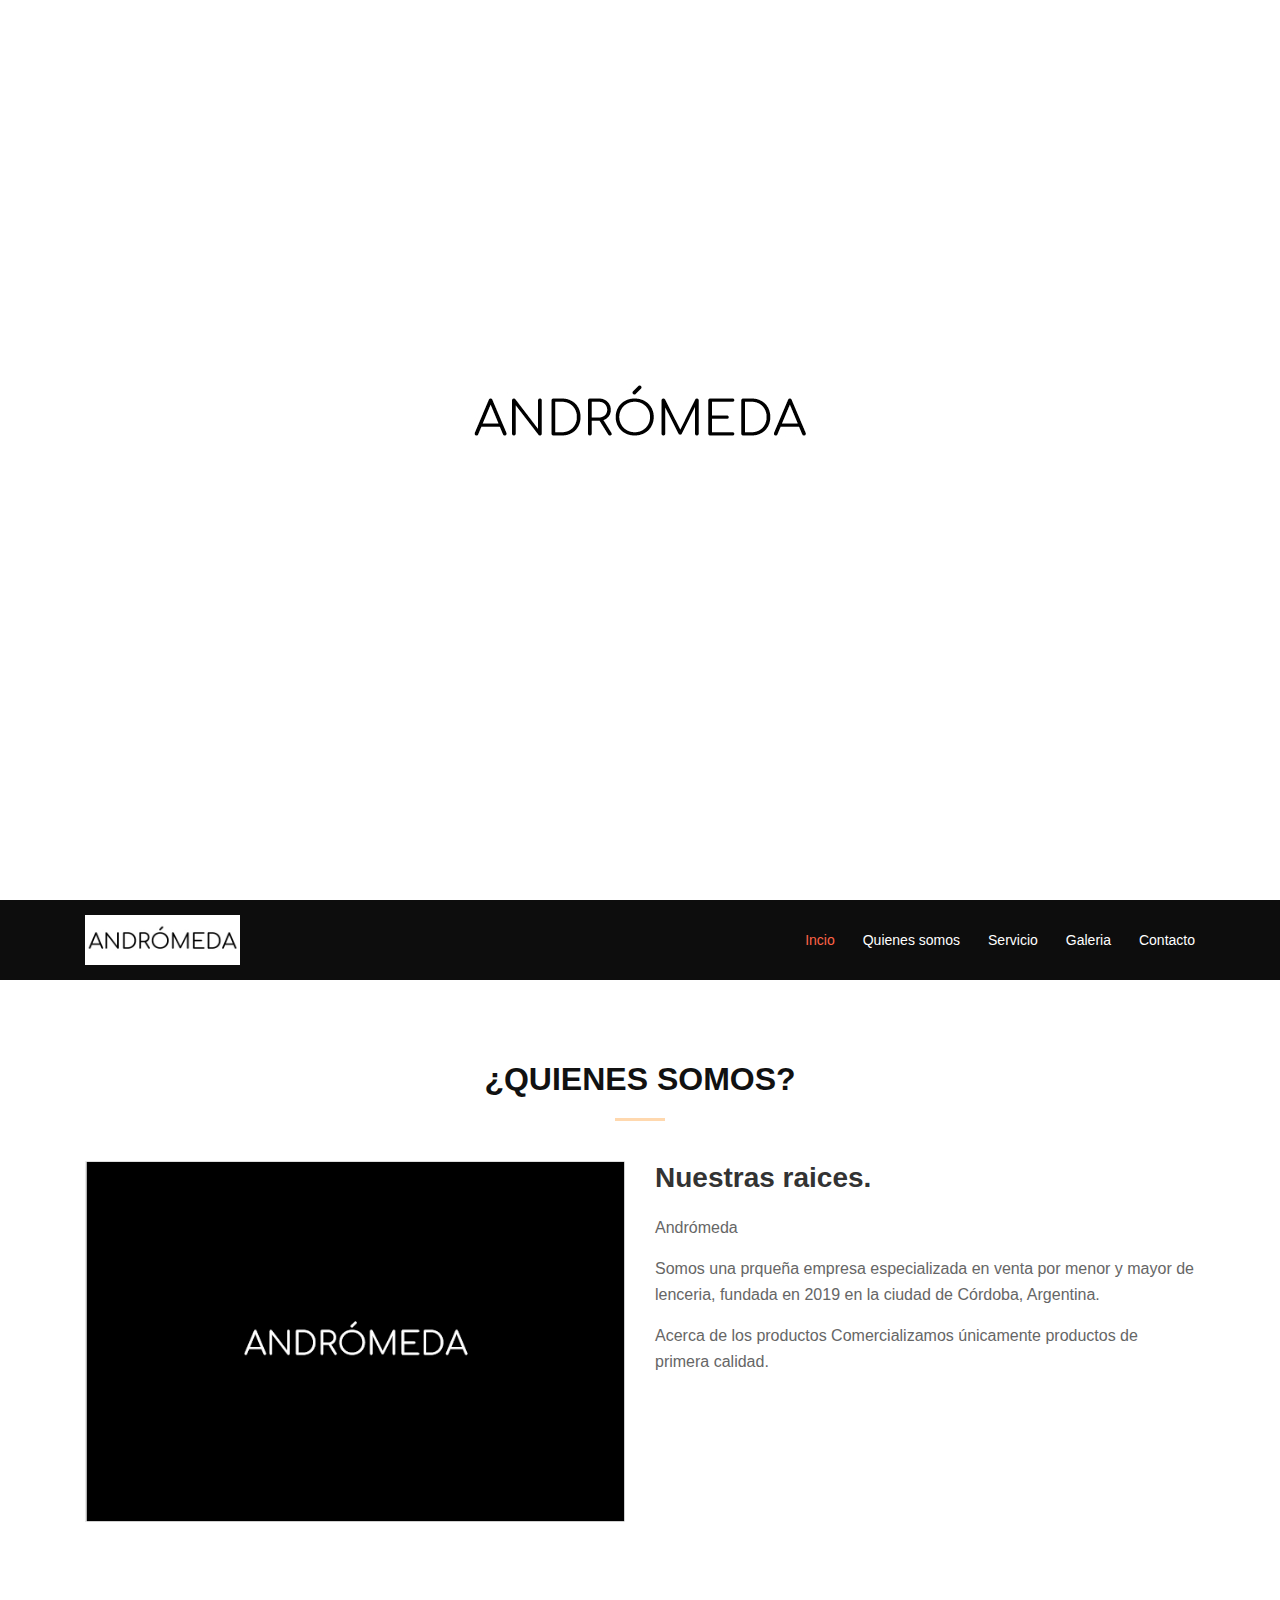
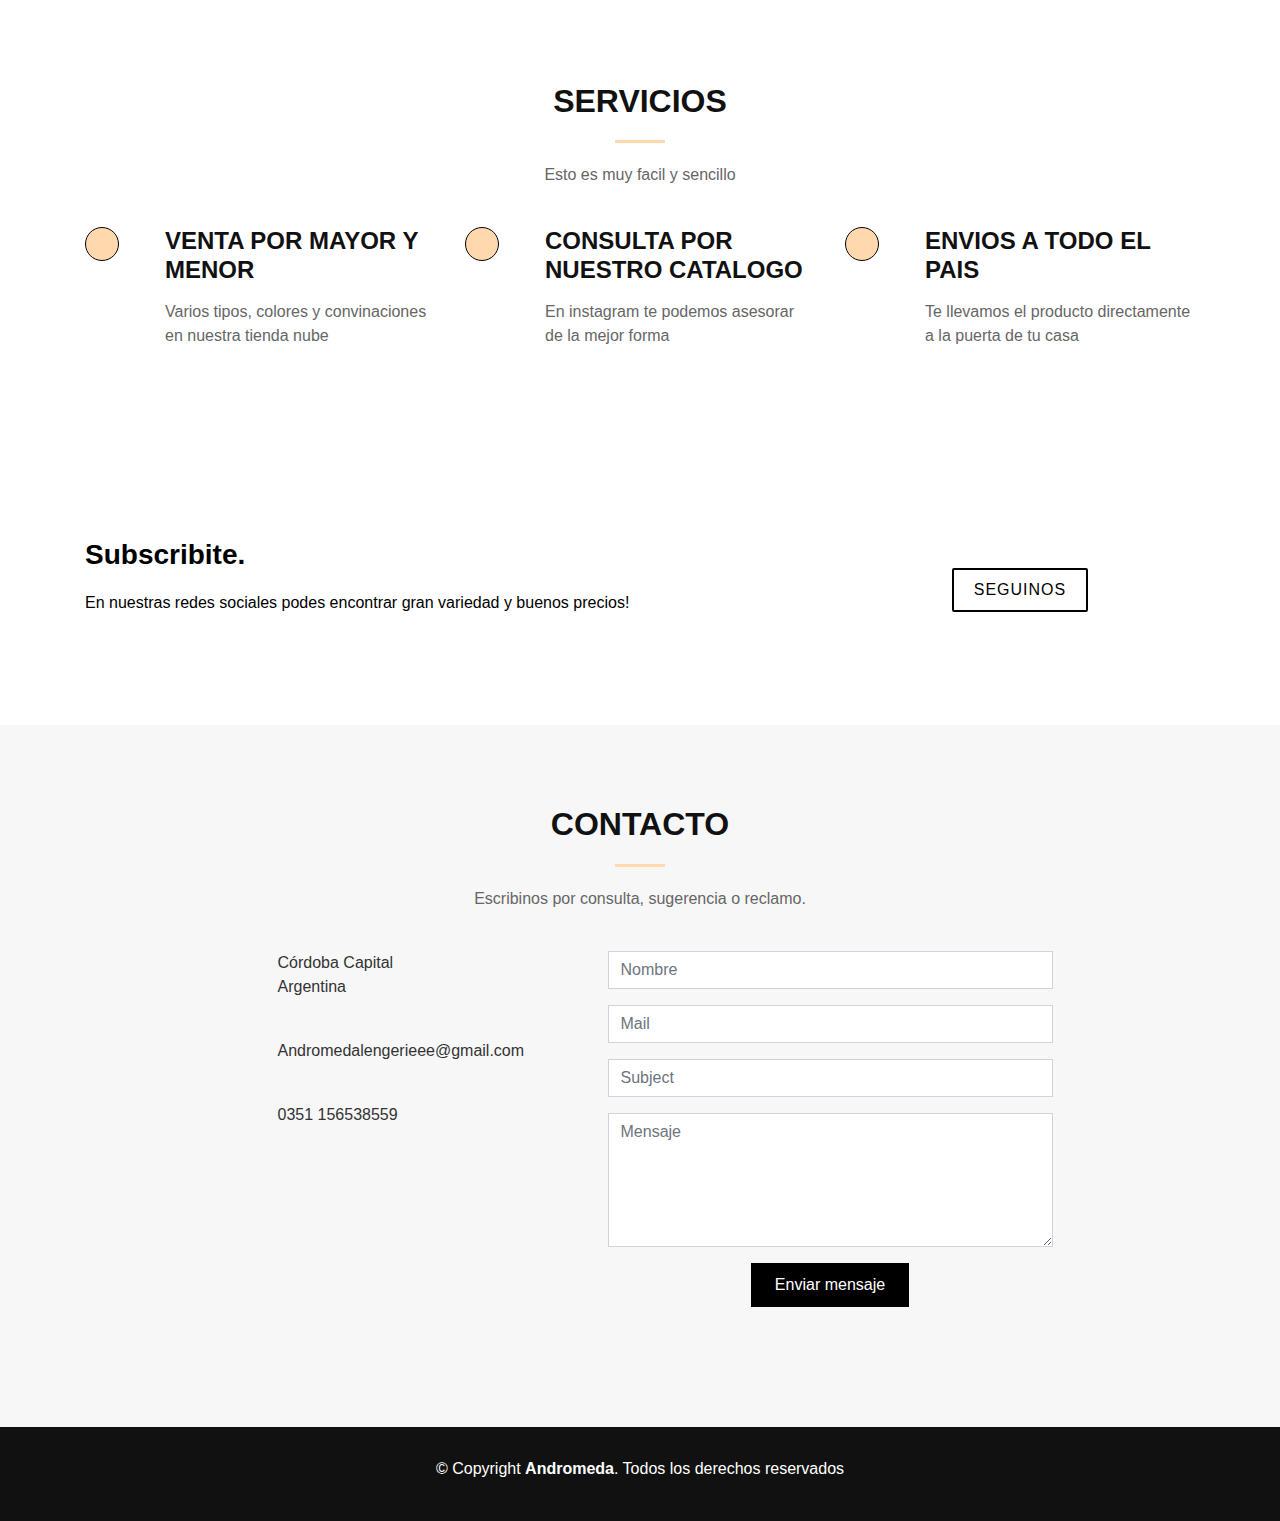
<file: index.html>
<!DOCTYPE html>
<html lang="en">

<head>
  <meta charset="utf-8">
  <meta content="width=device-width, initial-scale=1.0" name="viewport">

  <title>Andromeda</title>
  <meta content="" name="description">
  <meta content="" name="keywords">
  <link rel="stylesheet" href="estilos.css">

  <!-- Facebook Opengraph integration: https://developers.facebook.com/docs/sharing/opengraph -->
  <meta property="og:title" content="">
  <meta property="og:image" content="">
  <meta property="og:url" content="">
  <meta property="og:site_name" content="">
  <meta property="og:description" content="">

  <!-- Twitter Cards integration: https://dev.twitter.com/cards/  -->
  <meta name="twitter:card" content="summary">
  <meta name="twitter:site" content="">
  <meta name="twitter:title" content="">
  <meta name="twitter:description" content="">
  <meta name="twitter:image" content="">

  <!-- Favicons -->
  <link href="assets/img/favicon.png" rel="icon">
  <link href="assets/img/apple-touch-icon.png" rel="apple-touch-icon">

  <!-- Google Fonts  <link href="https://fonts.googleapis.com/css?family=Open+Sans:300,300i,400,400i,700,700i|Raleway:300,400,500,700,800" rel="stylesheet"> -->
  <link rel="preconnect" href="https://fonts.googleapis.com">
  <link rel="preconnect" href="https://fonts.gstatic.com" crossorigin>
  <link href="https://fonts.googleapis.com/css2?family=Lato:ital,wght@1,700&display=swap" rel="stylesheet"> 
  

  <!-- Vendor CSS Files -->
  <link href="assets/vendor/bootstrap/css/bootstrap.min.css" rel="stylesheet">
  <link href="assets/vendor/icofont/icofont.min.css" rel="stylesheet">

  <link href="assets/vendor/owl.carousel/assets/owl.carousel.min.css" rel="stylesheet">
  <link href="assets/vendor/venobox/venobox.css" rel="stylesheet">
  <link href="assets/vendor/aos/aos.css" rel="stylesheet">

  <!-- Template Main CSS File -->
  <link href="assets/css/style.css" rel="stylesheet">
 

</head>

<body>

  <!-- ======= Hero Section ======= -->
  <section id="hero">
    <div class="hero-container">
      <div class="wow fadeIn">
        <div class="hero-logo">
          <img class="" src="assets/img/logoAndromeda.jpg" alt="Imperial">
        </div>

        <h1 style="font-family:'Lato', sans-serif;">Bienvenidxs</h1>
        
        
        </div>
      </div>
    </div>
  </section><!-- End Hero -->

  <!-- ======= Header ======= -->
  <header id="header">
    <div class="container d-flex align-items-center">

      <a href="index.html" class="logo mr-auto"><img src="assets/img/logoAndromeda.jpg" alt=""></a>
      <!-- Uncomment below if you prefer to use a text logo -->
      <!-- <h1 class="logo mr-auto"><a href="index.html">Imperial</a></h1> -->

      <nav class="nav-menu d-none d-lg-block">
        <ul>
          <li class="active"><a href="index.html">Incio</a></li>
          <li><a href="#about">Quienes somos</a></li>
          <li><a href="#services">Servicio</a></li>
          <li><a href="inner-page.html">Galeria</a></li>
          <li><a href="#contact">Contacto</a></li>

        </ul>
      </nav><!-- .nav-menu -->

    </div>
  </header><!-- End Header -->

  <main id="main">

    <!-- ======= About Section ======= -->
    <section id="about">
      <div class="container wow fadeInUp">
        <div class="row">
          <div class="col-md-12">
            <h3 class="section-title">¿Quienes somos?</h3>
            <div class="section-title-divider"></div>
            <p class="section-description"></p>
          </div>
        </div>
      </div>
      <div class="container about-container wow fadeInUp">
        <div class="row">

          <div class="col-lg-6 about-img">
            <img src="assets/img/nosotros.png" alt="">
          </div>

          <div class="col-md-6 about-content">
            <h2 class="about-title">Nuestras raices.</h2>
            <p class="about-text">
              Andrómeda 
            </p>
            <p class="about-text">
              Somos una prqueña empresa especializada en 
              venta por menor y mayor de lenceria, 
              fundada en 2019 en la ciudad de Córdoba, Argentina.
            </p>
            <p class="about-text">
              Acerca de los productos
              Comercializamos únicamente productos de primera calidad.
            </p>
          </div>
        </div>
      </div>
    </section><!-- End About Section -->

    <!-- ======= Services Section ======= -->
    <section id="services">
      <div class="container wow fadeInUp">
        <div class="row">
          <div class="col-md-12">
            <h3 class="section-title">Servicios</h3>
            <div class="section-title-divider"></div>
            <p class="section-description">Esto es muy facil y sencillo</p>
          </div>
        </div>

        <div class="row">
          <div class="col-lg-4 col-md-6 service-item">
            <div class="service-icon"><i class="fa fa-desktop"></i></div>
            <h4 class="service-title"><a href="https://andromeda27.mitiendanube.com/">Venta por mayor y menor</a></h4>
            <p class="service-description">Varios tipos, colores y convinaciones en nuestra tienda nube</p>
          </div>
          <div class="col-lg-4 col-md-6 service-item">
            <div class="service-icon"><i class="fa fa-bar-chart"></i></div>
            <h4 class="service-title"><a href="https://www.instagram.com/andromedalengerieee/">Consulta por nuestro catalogo</a></h4>
            <p class="service-description">En instagram te podemos asesorar de la mejor forma</p>
          </div>
          <div class="col-lg-4 col-md-6 service-item">
            <div class="service-icon"><i class="fa fa-bar-chart"></i></div>
            <h4 class="service-title"><a href="https://www.instagram.com/andromedalengerieee/">Envios a todo el pais</a></h4>
            <p class="service-description">Te llevamos el producto directamente a la puerta de tu casa </p>
          </div>
        </div>
      </div>
    </section><!-- End Services Section -->

    


    <!-- ======= Subscrbe Section ======= -->
    <section id="subscribe">
      <div class="container wow fadeInUp">
        <div class="row">
          <div class="col-md-8">
            <h3 class="subscribe-title">Subscribite.</h3>
            <p class="subscribe-text">En nuestras redes sociales podes encontrar gran variedad y buenos precios! </p>
          </div>
          <div class="col-md-4 subscribe-btn-container">
            <a class="subscribe-btn" href="https://www.instagram.com/andromedalengerieee/">Seguinos</a>
          </div>
        </div>
      </div>
    </section><!-- End Subscrbe Section -->

   

    <!-- ======= Contact Section ======= -->
    <section id="contact">
      <div class="container wow fadeInUp">
        <div class="row">
          <div class="col-md-12">
            <h3 class="section-title">Contacto</h3>
            <div class="section-title-divider"></div>
            <p class="section-description">Escribinos por consulta, sugerencia o reclamo.</p>
          </div>
        </div>

        <div class="row justify-content-center">
          <div class="col-lg-4 col-md-4">
            <div class="info">
              <div>
                <i class="fa fa-map-marker"></i>
                <p>Córdoba Capital<br>Argentina</p>
              </div>

              <div>
                <i class="fa fa-envelope"></i>
                <p>Andromedalengerieee@gmail.com</p>
              </div>

              <div>
                <i class="fa fa-phone"></i>
                <p>0351 156538559</p>
              </div>

            </div>
          </div>

          <div class="col-lg-5 col-md-8">
            <div class="form">
              <form action="forms/contact.php" method="post" role="form" class="php-email-form">
                <div class="form-group">
                  <input type="text" name="name" class="form-control" id="name" placeholder="Nombre" data-rule="minlen:4" data-msg="Please enter at least 4 chars" />
                  <div class="validate"></div>
                </div>
                <div class="form-group">
                  <input type="email" class="form-control" name="email" id="email" placeholder="Mail" data-rule="email" data-msg="Please enter a valid email" />
                  <div class="validate"></div>
                </div>
                <div class="form-group">
                  <input type="text" class="form-control" name="subject" id="subject" placeholder="Subject" data-rule="minlen:4" data-msg="Please enter at least 8 chars of subject" />
                  <div class="validate"></div>
                </div>
                <div class="form-group">
                  <textarea class="form-control" name="message" rows="5" data-rule="required" data-msg="Please write something for us" placeholder="Mensaje"></textarea>
                  <div class="validate"></div>
                </div>
                <div class="mb-3">
                  <div class="loading">Loading</div>
                  <div class="error-message"></div>
                  <div class="sent-message">Your message has been sent. Thank you!</div>
                </div>
                <div class="text-center"><button type="submit">Enviar mensaje</button></div>
              </form>
            </div>
          </div>

        </div>
      </div>
    </section><!-- End Contact Section -->

  </main><!-- End #main -->

  <!-- ======= Footer ======= -->
  <footer id="footer">
    <div class="container">
      <div class="row">
        <div class="col-md-12">
          <div class="copyright">
            &copy; Copyright <strong>Andromeda</strong>. Todos los derechos reservados

          
             
            </ul>
          </div>
          <div class="credits">
            
          </div>

          
        </div>
      </div>
    </div>
  </footer><!-- End Footer -->

  <div id="preloader"></div>
  <a href="#" class="back-to-top"><i class="fa fa-chevron-up"></i></a>

  <!-- Vendor JS Files -->
  <script src="assets/vendor/jquery/jquery.min.js"></script>
  <script src="assets/vendor/bootstrap/js/bootstrap.bundle.min.js"></script>
  <script src="assets/vendor/jquery.easing/jquery.easing.min.js"></script>
  <script src="assets/vendor/php-email-form/validate.js"></script>
  <script src="assets/vendor/jquery-sticky/jquery.sticky.js"></script>
  <script src="assets/vendor/isotope-layout/isotope.pkgd.min.js"></script>
  <script src="assets/vendor/owl.carousel/owl.carousel.min.js"></script>
  <script src="assets/vendor/venobox/venobox.min.js"></script>
  <script src="assets/vendor/typed.js/typed.min.js"></script>
  <script src="assets/vendor/aos/aos.js"></script>

  <!-- Template Main JS File -->
  <script src="assets/js/main.js"></script>

</body>

</html>
</file>
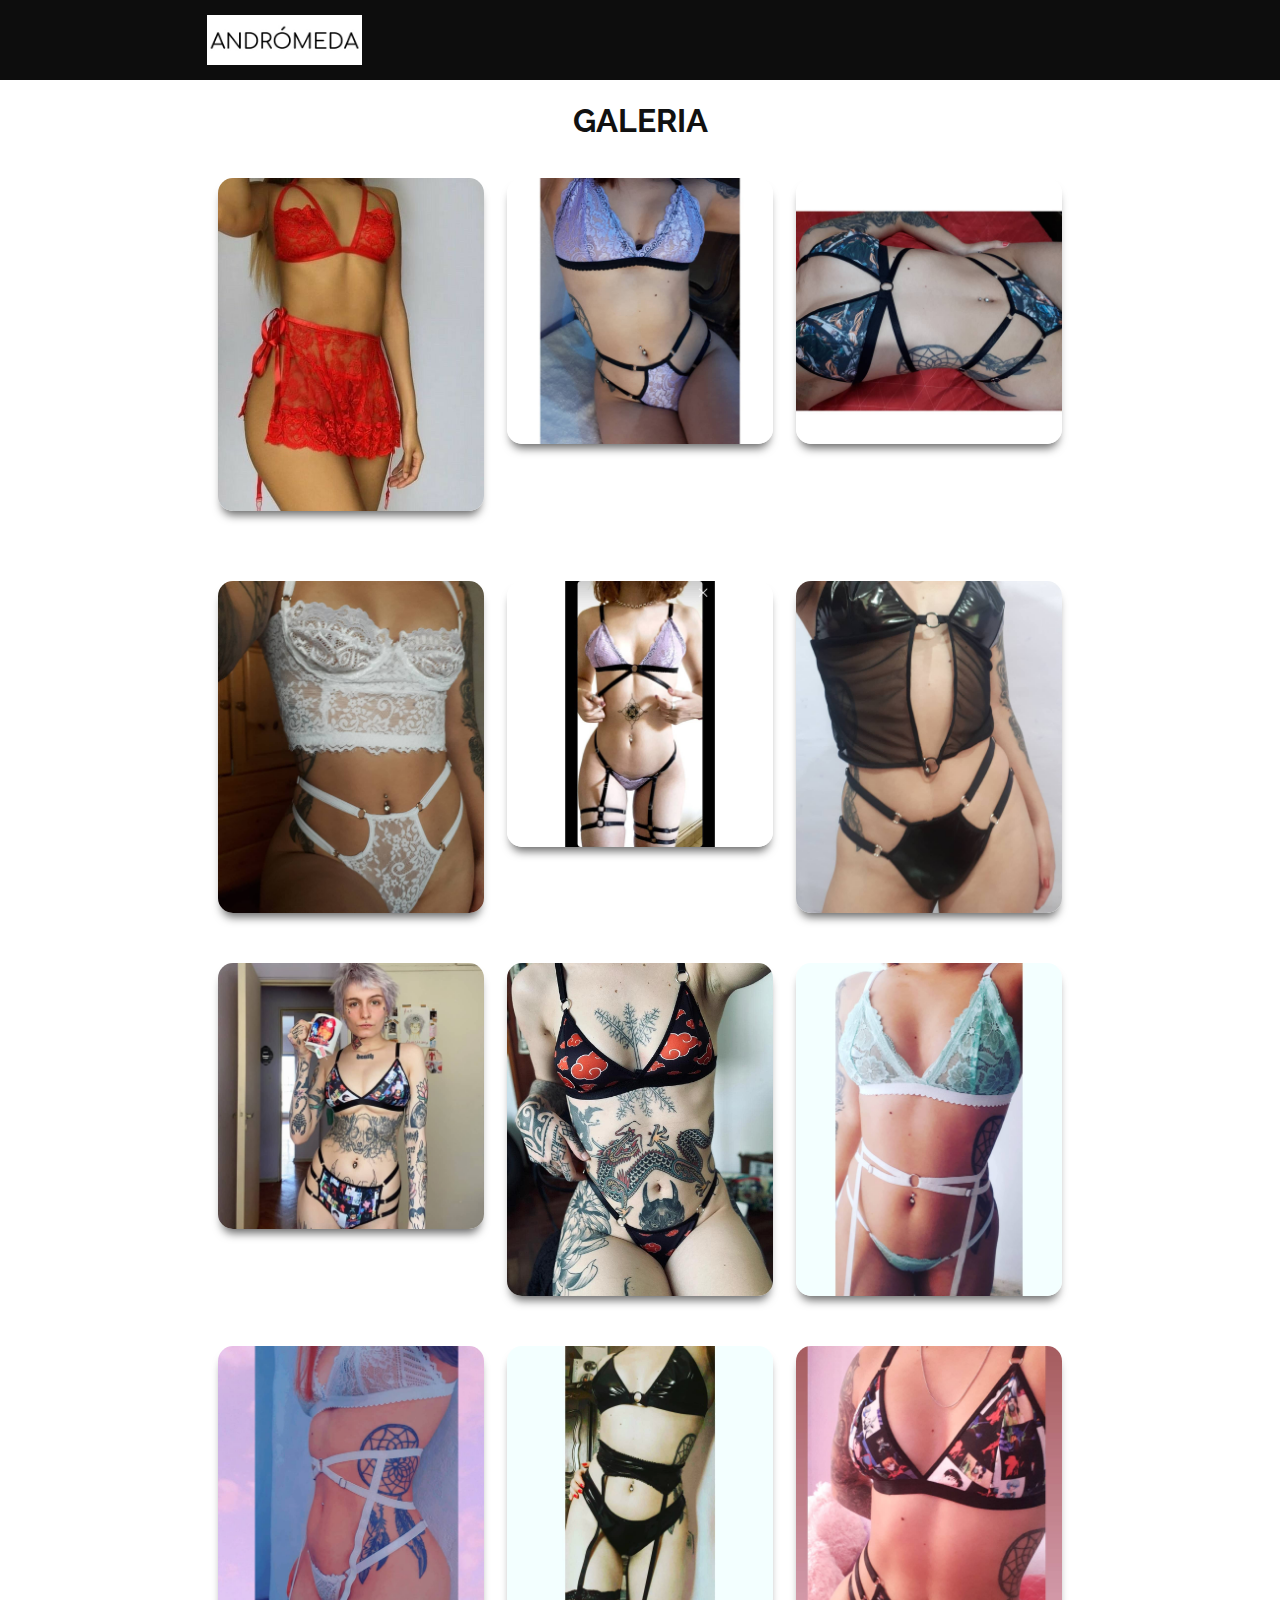
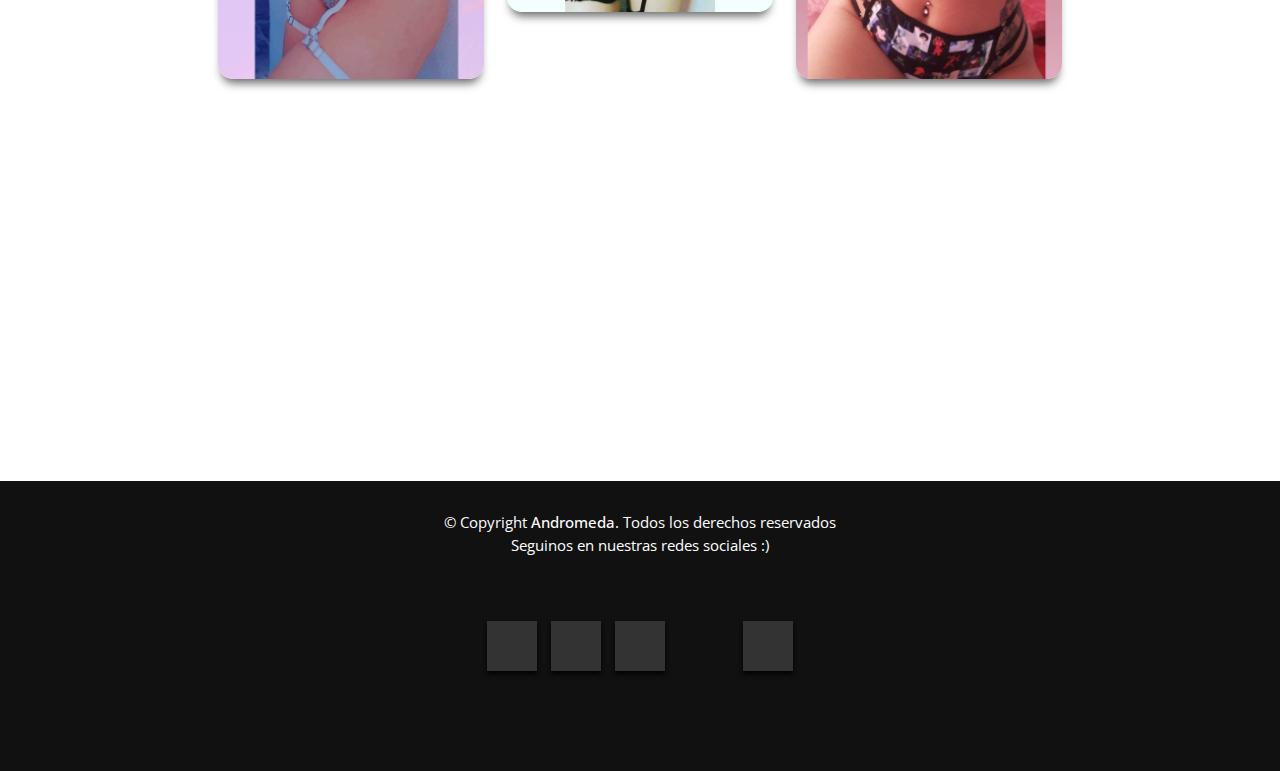
<file: inner-page.html>
<!DOCTYPE html>
<html lang="en">

<head>
  <meta charset="utf-8">
  <meta content="width=device-width, initial-scale=1.0" name="viewport">

  <title>Catalogo</title>
  <meta content="" name="description">
  <meta content="" name="keywords">

  <!-- Facebook Opengraph integration: https://developers.facebook.com/docs/sharing/opengraph -->
  <meta property="og:title" content="">
  <meta property="og:image" content="">
  <meta property="og:url" content="">
  <meta property="og:site_name" content="">
  <meta property="og:description" content="">

  <!-- Twitter Cards integration: https://dev.twitter.com/cards/  -->
  <meta name="twitter:card" content="summary">
  <meta name="twitter:site" content="">
  <meta name="twitter:title" content="">
  <meta name="twitter:description" content="">
  <meta name="twitter:image" content="">

  <!-- Favicons -->
  <link href="assets/img/favicon.png" rel="icon">
  <link href="assets/img/apple-touch-icon.png" rel="apple-touch-icon">

  <!-- Google Fonts -->
  <link href="https://fonts.googleapis.com/css?family=Open+Sans:300,300i,400,400i,700,700i|Raleway:300,400,500,700,800" rel="stylesheet">

  <!-- Vendor CSS Files -->
  <link href="assets/vendor/bootstrap/css/bootstrap.min.css" rel="stylesheet">
  <link href="assets/vendor/icofont/icofont.min.css" rel="stylesheet">
  <link href="assets/vendor/font-awesome/css/font-awesome.min.css" rel="stylesheet">
  <link href="assets/vendor/owl.carousel/assets/owl.carousel.min.css" rel="stylesheet">
  <link href="assets/vendor/venobox/venobox.css" rel="stylesheet">
  <link href="assets/vendor/aos/aos.css" rel="stylesheet">

  <!-- Template Main CSS File -->
  <link rel="stylesheet" href="https://cdnjs.cloudflare.com/ajax/libs/materialize/1.0.0/css/materialize.min.css">
  <link href="assets/css/style.css" rel="stylesheet">
  <link rel="stylesheet" href="/assets/css/estilos.css">
  <link rel="stylesheet"  href="http://use.fontawesome.com/releases/v5.8.1/css/all.css" integrity="sha384-50oBUHEmvpQ+1lW4y57PTFmhCaXp0ML5d60M1M7uH2+nqUivzIebhndOJK28anvf" crossorigin="anonymous">

</head>

<body>

  <!-- ======= Header ======= -->
  <header id="header">
    <div class="container d-flex align-items-center">

      <a href="index.html" class="logo mr-auto"><img src="assets/img/logoAndromeda.jpg" alt=""></a>
    
       
      </div>
  </header>
 
</head>
  <body>
      <br>
       <main class="container">
            <div class="row">
                 <div class="col s12 center-align">
                  <h3 class="section-title">Galeria</h3>
                 </div>
            </div>
  
            <div class="row galeria">
                 <div class="col s12 m4 l3">
                      <div class="material-placeholder">
                           <img src="assets/img/catalogo/img01.jpg" class="responsive-img  materialboxed"  alt=""  data-caption="Conjunto FIRE LADY ❤">
                      </div>
                 </div>
                 
                 <div class="col s12 m4 l3">
                      <div class="material-placeholder">
                           <img src="assets/img/catalogo/img02.jpg" class="responsive-img  materialboxed" alt="" data-caption="Conjunto HINATA ❤">
                      </div>
                 </div>
                 
                 <div class="col s12 m4 l3">
                      <div class="material-placeholder"><img src="assets/img/catalogo/img03.jpg" alt="" class="responsive-img materialboxed" data-caption="LEVI FASE 2😍" ></div>
                 </div>
                 
                 
                 
            </div>

            <div class="row galeria">
              <div class="col s12 m4 l3">
                   <div class="material-placeholder">
                        <img src="assets/img/catalogo/img04.jpg" class="responsive-img  materialboxed"  alt=""  data-caption="BLESSED.">
                   </div>
              </div>
              
              <div class="col s12 m4 l3">
                   <div class="material-placeholder">
                        <img src="assets/img/catalogo/img05.jpg" class="responsive-img  materialboxed" alt=""  data-caption="" >
                   </div>
              </div>
              
              <div class="col s12 m4 l3">
                   <div class="material-placeholder"><img src="assets/img/catalogo/img13.jpg" alt="" class="responsive-img materialboxed" data-caption="YUNO🖤" ></div>
              </div>

              
            <div class="row galeria">
              <div class="col s12 m4 l3">
                   <div class="material-placeholder">
                        <img src="assets/img/catalogo/img07.jpg" class="responsive-img  materialboxed"  alt=""  data-caption="EVANGELION 🖤🖤">
                   </div>
              </div>
              
              <div class="col s12 m4 l3">
                   <div class="material-placeholder">
                        <img src="assets/img/catalogo/img15.jpg" class="responsive-img  materialboxed" alt=""   data-caption="akatsuki 💕💕">
                   </div>
              </div>
              
              <div class="col s12 m4 l3">
                   <div class="material-placeholder"><img src="assets/img/catalogo/img09.jpg" alt="" class="responsive-img materialboxed" data-caption=" KIRARI💚" ></div>
              </div>

              
            <div class="row galeria">
              <div class="col s12 m4 l3">
                   <div class="material-placeholder">
                        <img src="assets/img/catalogo/img10.jpg" class="responsive-img  materialboxed"  alt=""  data-caption="Conjunto KILLA CON ARNÉS MAGNOLIA ♥">
                   </div>
              </div>
              
              <div class="col s12 m4 l3">
                   <div class="material-placeholder">
                        <img src="assets/img/catalogo/img14.jpg" class="responsive-img  materialboxed" alt=""  data-caption="Conjunto NEZUKO😍🖤">
                   </div>
              </div>
              
              <div class="col s12 m4 l3">
                   <div class="material-placeholder"><img src="assets/img/catalogo/img12.jpg" alt="" class="responsive-img materialboxed" data-caption="EVANGELION 😍😍" ></div>
              </div>
              
       </main>
      

    
  
<br><br><br><br><br><br><br><br><br><br><br><br><br>

  <!-- ======= Footer ======= -->
  <footer id="footer">
    <div class="container">
      <div class="row">
        <div class="col-md-12">
          <div class="copyright">
            &copy; Copyright <strong>Andromeda</strong>. Todos los derechos reservados
            <br>
            <p>Seguinos en nuestras redes sociales :)</p>
            <div class="redes-container">
               <ul>
                 <li><a href="https://www.instagram.com/jenniiiirodriguez/" class="instagram"><i class="fab fa-instagram"></i></a></li>
                 <li><a href="https://www.instagram.com/andromedalengerieee/" class="instagram"><i class="fab fa-instagram"></i></a></li>
                 <li><a href="https://www.facebook.com/profile.php?id=100004459545385" class="facebook"><i class="fab fa-facebook"></i></a></li>
                 <li><a href="https://andromeda27.mitiendanube.com/" class="salesforce"><i class="fab fa-salesforce"></i></a></li>
                 <li><a href="https://wa.me/+543516538559?text=Hola%20Me%20Gustaria%20Que%20me%20Brindes%20Info%20Sobre%20Conjuntos%20Andromeda" class="whatsapp"><i class="fab fa-whatsapp"></i></a></li>
              </ul>
             </div>   

          </div>
       </div>
        </div>
      </div>
    </div>
  </footer><!-- End Footer -->

  
  <script src="https://cdnjs.cloudflare.com/ajax/libs/materialize/1.0.0/js/materialize.min.js"></script>
  <script src="assets/js/main.js"></script>
  <script src="assets/js/mainDos.js"></script>
  <script src="https://cdnjs.cloudflare.com/ajax/libs/font-awesome/5.15.3/css/all.min.css"></script>



  <!-- Vendor JS Files -->
  <script src="assets/vendor/jquery/jquery.min.js"></script>
  <script src="assets/vendor/bootstrap/js/bootstrap.bundle.min.js"></script>
  <script src="assets/vendor/jquery.easing/jquery.easing.min.js"></script>
  <script src="assets/vendor/php-email-form/validate.js"></script>
  <script src="assets/vendor/jquery-sticky/jquery.sticky.js"></script>
  <script src="assets/vendor/isotope-layout/isotope.pkgd.min.js"></script>
  <script src="assets/vendor/owl.carousel/owl.carousel.min.js"></script>
  <script src="assets/vendor/venobox/venobox.min.js"></script>
  <script src="assets/vendor/typed.js/typed.min.js"></script>
  <script src="assets/vendor/aos/aos.js"></script>

  <!-- Template Main JS File -->
 

</body>

</html>
</file>
<file: estilos.css>
#titulo {
font-family: 'Lato', sans-serif;

}
</file>
<file: assets/vendor/venobox/venobox.css>
/* ------ venobox.css --------*/
.vbox-overlay *, .vbox-overlay *:before, .vbox-overlay *:after{
    -webkit-backface-visibility: hidden;
    -webkit-box-sizing:border-box;
    -moz-box-sizing:border-box;
    box-sizing:border-box;
}
.vbox-overlay * { 
    -webkit-backface-visibility: visible;
    backface-visibility: visible;
}
.vbox-overlay{
    display: -webkit-flex;
    display: flex;
    -webkit-flex-direction: column;
    flex-direction: column;
    -webkit-justify-content: center;
    justify-content: center;
    -webkit-align-items: center;
    align-items: center;
    position: fixed;
    left: 0;
    top: 0;
    bottom: 0;
    right: 0;
    z-index: 999999;
}

/* ----- navigation ----- */
.vbox-title{
    width: 100%;
    height: 40px;
    float: left;
    text-align: center;
    line-height: 28px;
    font-size: 12px;
    padding: 6px 50px;
    overflow: hidden;
    position: fixed;
    display: none;
    left: 0;
    z-index: 89;
}
.vbox-close{
    cursor: pointer;
    position: fixed;
    top: -1px;
    right: 0;
    width: 50px;
    height: 40px;
    padding: 6px;
    display: block;
    background-position:10px center;
    overflow: hidden;
    font-size: 24px;
    line-height: 1;
    text-align: center;
    z-index: 99;
}
.vbox-left{
    cursor: pointer;
    position: fixed;
    left: 0;
    height: 40px;
    overflow: hidden;
    line-height: 28px;
    font-size: 12px;
    z-index: 99;
    display: flex;
    align-items:center;
}
.vbox-num{
    display: inline-block;
    margin: 6px 0 6px 15px;
}
/* ----- Social share ----- */
.vbox-share{
    line-height: 28px;
    font-size: 12px;
    overflow: hidden;
    position: fixed;
    left: 0;
    z-index: 98;
    display: flex;
    align-items:center;
    justify-content: center;
    width: 100%;
    text-align: center;
}
.vbox-share svg{
    max-height: 28px;
    width: 28px;
    z-index: 10;
    margin-left: 12px;
    margin-top: 6px;
    margin-bottom: 6px;
    vertical-align: middle;
}


/* ----- navigation ARROWS ----- */
.vbox-next, .vbox-prev{
    position: fixed;
    top: 50%;
    margin-top: -15px;
    overflow: hidden;
    cursor: pointer;
    display: block;
    width: 45px;
    height: 45px;
    z-index: 99;
}
.vbox-next span, .vbox-prev span{
    position: relative;
    width: 20px;
    height: 20px;
    border: 2px solid transparent;
    border-top-color: #B6B6B6;
    border-right-color: #B6B6B6;
    text-indent: -100px;
    position: absolute;
    top: 8px;
    display: block;
}
.vbox-prev{
    left: 15px;
}
.vbox-next{
    right: 15px;
}
.vbox-prev span{
    left: 10px;
    -ms-transform: rotate(-135deg);
    -webkit-transform: rotate(-135deg);
    transform: rotate(-135deg);
}
.vbox-next span{
    -ms-transform: rotate(45deg);
    -webkit-transform: rotate(45deg);
    transform: rotate(45deg);
    right: 10px;
}
/* ------- inline window ------ */
.vbox-inline{
    width: 420px;
    height: 315px;
    height: 70vh;
    padding: 10px;
    background: #fff;
    margin: 0 auto;
    overflow: auto;
    text-align: left;
}
/* ------- Video & iFrames window ------ */
.venoframe{
    max-width: 100%;
    width: 100%;
    border: none;
    width: 100%;
    height: 260px;
    height: 70vh;
}
.venoframe.vbvid{
    height: 260px;
}
@media (min-width: 768px) {
    .venoframe, .vbox-inline{
        width: 90%;
        height: 360px;
        height: 70vh;
    }
    .venoframe.vbvid{
        width: 640px;
        height: 360px;
    }
}
@media (min-width: 992px) {
    .venoframe, .vbox-inline{
        max-width: 1200px;
        width: 80%;
        height: 540px;
        height: 70vh;
    }
    .venoframe.vbvid{
        width: 960px;
        height: 540px;
    }
}
/* 
Please do NOT edit this part! 
or at least read this note: http://i.imgur.com/7C0ws9e.gif
*/
.vbox-open{
    overflow: hidden;
}
.vbox-container{
    position: absolute;
    left: 0;
    right: 0;
    top: 0;
    bottom: 0;
    overflow-x: hidden;
    overflow-y: scroll;
    overflow-scrolling: touch;
    -webkit-overflow-scrolling: touch;
    z-index: 20;
    max-height: 100%;

}

.vbox-content{
    text-align: center;
    float: left;
    width: 100%;
    position: relative;
    overflow: hidden;
    padding: 20px 4%;
}
.vbox-container img{
    max-width: 100%;
    height: auto;
}
.vbox-figlio{
    box-shadow: 0 0 12px rgba(0,0,0,0.19), 0 6px 6px rgba(0,0,0,0.23);
    max-width: 100%;
    text-align: initial;
}
img.vbox-figlio{
    -webkit-user-select: none;
-khtml-user-select: none;
-moz-user-select: none;
-o-user-select: none;
user-select: none;
}
.vbox-content.swipe-left{
    margin-left: -200px !important;
}
.vbox-content.swipe-right{
    margin-left: 200px !important;
}
.vbox-animated{
    webkit-transition: margin 300ms ease-out;
    transition: margin 300ms ease-out;
}

/* ---------- preloader ----------
 * SPINKIT 
 * http://tobiasahlin.com/spinkit/
-------------------------------- */
.sk-double-bounce,.sk-rotating-plane{width:40px;height:40px;margin:40px auto}.sk-rotating-plane{background-color:#333;-webkit-animation:sk-rotatePlane 1.2s infinite ease-in-out;animation:sk-rotatePlane 1.2s infinite ease-in-out}@-webkit-keyframes sk-rotatePlane{0%{-webkit-transform:perspective(120px) rotateX(0) rotateY(0);transform:perspective(120px) rotateX(0) rotateY(0)}50%{-webkit-transform:perspective(120px) rotateX(-180.1deg) rotateY(0);transform:perspective(120px) rotateX(-180.1deg) rotateY(0)}100%{-webkit-transform:perspective(120px) rotateX(-180deg) rotateY(-179.9deg);transform:perspective(120px) rotateX(-180deg) rotateY(-179.9deg)}}@keyframes sk-rotatePlane{0%{-webkit-transform:perspective(120px) rotateX(0) rotateY(0);transform:perspective(120px) rotateX(0) rotateY(0)}50%{-webkit-transform:perspective(120px) rotateX(-180.1deg) rotateY(0);transform:perspective(120px) rotateX(-180.1deg) rotateY(0)}100%{-webkit-transform:perspective(120px) rotateX(-180deg) rotateY(-179.9deg);transform:perspective(120px) rotateX(-180deg) rotateY(-179.9deg)}}.sk-double-bounce{position:relative}.sk-double-bounce .sk-child{width:100%;height:100%;border-radius:50%;background-color:#333;opacity:.6;position:absolute;top:0;left:0;-webkit-animation:sk-doubleBounce 2s infinite ease-in-out;animation:sk-doubleBounce 2s infinite ease-in-out}.sk-chasing-dots .sk-child,.sk-spinner-pulse,.sk-three-bounce .sk-child{background-color:#333;border-radius:100%}.sk-double-bounce .sk-double-bounce2{-webkit-animation-delay:-1s;animation-delay:-1s}@-webkit-keyframes sk-doubleBounce{0%,100%{-webkit-transform:scale(0);transform:scale(0)}50%{-webkit-transform:scale(1);transform:scale(1)}}@keyframes sk-doubleBounce{0%,100%{-webkit-transform:scale(0);transform:scale(0)}50%{-webkit-transform:scale(1);transform:scale(1)}}.sk-wave{margin:40px auto;width:50px;height:40px;text-align:center;font-size:10px}.sk-wave .sk-rect{background-color:#333;height:100%;width:6px;display:inline-block;-webkit-animation:sk-waveStretchDelay 1.2s infinite ease-in-out;animation:sk-waveStretchDelay 1.2s infinite ease-in-out}.sk-wave .sk-rect1{-webkit-animation-delay:-1.2s;animation-delay:-1.2s}.sk-wave .sk-rect2{-webkit-animation-delay:-1.1s;animation-delay:-1.1s}.sk-wave .sk-rect3{-webkit-animation-delay:-1s;animation-delay:-1s}.sk-wave .sk-rect4{-webkit-animation-delay:-.9s;animation-delay:-.9s}.sk-wave .sk-rect5{-webkit-animation-delay:-.8s;animation-delay:-.8s}@-webkit-keyframes sk-waveStretchDelay{0%,100%,40%{-webkit-transform:scaleY(.4);transform:scaleY(.4)}20%{-webkit-transform:scaleY(1);transform:scaleY(1)}}@keyframes sk-waveStretchDelay{0%,100%,40%{-webkit-transform:scaleY(.4);transform:scaleY(.4)}20%{-webkit-transform:scaleY(1);transform:scaleY(1)}}.sk-wandering-cubes{margin:40px auto;width:40px;height:40px;position:relative}.sk-wandering-cubes .sk-cube{background-color:#333;width:10px;height:10px;position:absolute;top:0;left:0;-webkit-animation:sk-wanderingCube 1.8s ease-in-out -1.8s infinite both;animation:sk-wanderingCube 1.8s ease-in-out -1.8s infinite both}.sk-chasing-dots,.sk-spinner-pulse{width:40px;height:40px;margin:40px auto}.sk-wandering-cubes .sk-cube2{-webkit-animation-delay:-.9s;animation-delay:-.9s}@-webkit-keyframes sk-wanderingCube{0%{-webkit-transform:rotate(0);transform:rotate(0)}25%{-webkit-transform:translateX(30px) rotate(-90deg) scale(.5);transform:translateX(30px) rotate(-90deg) scale(.5)}50%{-webkit-transform:translateX(30px) translateY(30px) rotate(-179deg);transform:translateX(30px) translateY(30px) rotate(-179deg)}50.1%{-webkit-transform:translateX(30px) translateY(30px) rotate(-180deg);transform:translateX(30px) translateY(30px) rotate(-180deg)}75%{-webkit-transform:translateX(0) translateY(30px) rotate(-270deg) scale(.5);transform:translateX(0) translateY(30px) rotate(-270deg) scale(.5)}100%{-webkit-transform:rotate(-360deg);transform:rotate(-360deg)}}@keyframes sk-wanderingCube{0%{-webkit-transform:rotate(0);transform:rotate(0)}25%{-webkit-transform:translateX(30px) rotate(-90deg) scale(.5);transform:translateX(30px) rotate(-90deg) scale(.5)}50%{-webkit-transform:translateX(30px) translateY(30px) rotate(-179deg);transform:translateX(30px) translateY(30px) rotate(-179deg)}50.1%{-webkit-transform:translateX(30px) translateY(30px) rotate(-180deg);transform:translateX(30px) translateY(30px) rotate(-180deg)}75%{-webkit-transform:translateX(0) translateY(30px) rotate(-270deg) scale(.5);transform:translateX(0) translateY(30px) rotate(-270deg) scale(.5)}100%{-webkit-transform:rotate(-360deg);transform:rotate(-360deg)}}.sk-spinner-pulse{-webkit-animation:sk-pulseScaleOut 1s infinite ease-in-out;animation:sk-pulseScaleOut 1s infinite ease-in-out}@-webkit-keyframes sk-pulseScaleOut{0%{-webkit-transform:scale(0);transform:scale(0)}100%{-webkit-transform:scale(1);transform:scale(1);opacity:0}}@keyframes sk-pulseScaleOut{0%{-webkit-transform:scale(0);transform:scale(0)}100%{-webkit-transform:scale(1);transform:scale(1);opacity:0}}.sk-chasing-dots{position:relative;text-align:center;-webkit-animation:sk-chasingDotsRotate 2s infinite linear;animation:sk-chasingDotsRotate 2s infinite linear}.sk-chasing-dots .sk-child{width:60%;height:60%;display:inline-block;position:absolute;top:0;-webkit-animation:sk-chasingDotsBounce 2s infinite ease-in-out;animation:sk-chasingDotsBounce 2s infinite ease-in-out}.sk-chasing-dots .sk-dot2{top:auto;bottom:0;-webkit-animation-delay:-1s;animation-delay:-1s}@-webkit-keyframes sk-chasingDotsRotate{100%{-webkit-transform:rotate(360deg);transform:rotate(360deg)}}@keyframes sk-chasingDotsRotate{100%{-webkit-transform:rotate(360deg);transform:rotate(360deg)}}@-webkit-keyframes sk-chasingDotsBounce{0%,100%{-webkit-transform:scale(0);transform:scale(0)}50%{-webkit-transform:scale(1);transform:scale(1)}}@keyframes sk-chasingDotsBounce{0%,100%{-webkit-transform:scale(0);transform:scale(0)}50%{-webkit-transform:scale(1);transform:scale(1)}}.sk-three-bounce{margin:40px auto;width:80px;text-align:center}.sk-three-bounce .sk-child{width:20px;height:20px;display:inline-block;-webkit-animation:sk-three-bounce 1.4s ease-in-out 0s infinite both;animation:sk-three-bounce 1.4s ease-in-out 0s infinite both}.sk-circle .sk-child:before,.sk-fading-circle .sk-circle:before{display:block;border-radius:100%;content:'';background-color:#333}.sk-three-bounce .sk-bounce1{-webkit-animation-delay:-.32s;animation-delay:-.32s}.sk-three-bounce .sk-bounce2{-webkit-animation-delay:-.16s;animation-delay:-.16s}@-webkit-keyframes sk-three-bounce{0%,100%,80%{-webkit-transform:scale(0);transform:scale(0)}40%{-webkit-transform:scale(1);transform:scale(1)}}@keyframes sk-three-bounce{0%,100%,80%{-webkit-transform:scale(0);transform:scale(0)}40%{-webkit-transform:scale(1);transform:scale(1)}}.sk-circle{margin:40px auto;width:40px;height:40px;position:relative}.sk-circle .sk-child{width:100%;height:100%;position:absolute;left:0;top:0}.sk-circle .sk-child:before{margin:0 auto;width:15%;height:15%;-webkit-animation:sk-circleBounceDelay 1.2s infinite ease-in-out both;animation:sk-circleBounceDelay 1.2s infinite ease-in-out both}.sk-circle .sk-circle2{-webkit-transform:rotate(30deg);-ms-transform:rotate(30deg);transform:rotate(30deg)}.sk-circle .sk-circle3{-webkit-transform:rotate(60deg);-ms-transform:rotate(60deg);transform:rotate(60deg)}.sk-circle .sk-circle4{-webkit-transform:rotate(90deg);-ms-transform:rotate(90deg);transform:rotate(90deg)}.sk-circle .sk-circle5{-webkit-transform:rotate(120deg);-ms-transform:rotate(120deg);transform:rotate(120deg)}.sk-circle .sk-circle6{-webkit-transform:rotate(150deg);-ms-transform:rotate(150deg);transform:rotate(150deg)}.sk-circle .sk-circle7{-webkit-transform:rotate(180deg);-ms-transform:rotate(180deg);transform:rotate(180deg)}.sk-circle .sk-circle8{-webkit-transform:rotate(210deg);-ms-transform:rotate(210deg);transform:rotate(210deg)}.sk-circle .sk-circle9{-webkit-transform:rotate(240deg);-ms-transform:rotate(240deg);transform:rotate(240deg)}.sk-circle .sk-circle10{-webkit-transform:rotate(270deg);-ms-transform:rotate(270deg);transform:rotate(270deg)}.sk-circle .sk-circle11{-webkit-transform:rotate(300deg);-ms-transform:rotate(300deg);transform:rotate(300deg)}.sk-circle .sk-circle12{-webkit-transform:rotate(330deg);-ms-transform:rotate(330deg);transform:rotate(330deg)}.sk-circle .sk-circle2:before{-webkit-animation-delay:-1.1s;animation-delay:-1.1s}.sk-circle .sk-circle3:before{-webkit-animation-delay:-1s;animation-delay:-1s}.sk-circle .sk-circle4:before{-webkit-animation-delay:-.9s;animation-delay:-.9s}.sk-circle .sk-circle5:before{-webkit-animation-delay:-.8s;animation-delay:-.8s}.sk-circle .sk-circle6:before{-webkit-animation-delay:-.7s;animation-delay:-.7s}.sk-circle .sk-circle7:before{-webkit-animation-delay:-.6s;animation-delay:-.6s}.sk-circle .sk-circle8:before{-webkit-animation-delay:-.5s;animation-delay:-.5s}.sk-circle .sk-circle9:before{-webkit-animation-delay:-.4s;animation-delay:-.4s}.sk-circle .sk-circle10:before{-webkit-animation-delay:-.3s;animation-delay:-.3s}.sk-circle .sk-circle11:before{-webkit-animation-delay:-.2s;animation-delay:-.2s}.sk-circle .sk-circle12:before{-webkit-animation-delay:-.1s;animation-delay:-.1s}@-webkit-keyframes sk-circleBounceDelay{0%,100%,80%{-webkit-transform:scale(0);transform:scale(0)}40%{-webkit-transform:scale(1);transform:scale(1)}}@keyframes sk-circleBounceDelay{0%,100%,80%{-webkit-transform:scale(0);transform:scale(0)}40%{-webkit-transform:scale(1);transform:scale(1)}}.sk-cube-grid{width:40px;height:40px;margin:40px auto}.sk-cube-grid .sk-cube{width:33.33%;height:33.33%;background-color:#333;float:left;-webkit-animation:sk-cubeGridScaleDelay 1.3s infinite ease-in-out;animation:sk-cubeGridScaleDelay 1.3s infinite ease-in-out}.sk-cube-grid .sk-cube1{-webkit-animation-delay:.2s;animation-delay:.2s}.sk-cube-grid .sk-cube2{-webkit-animation-delay:.3s;animation-delay:.3s}.sk-cube-grid .sk-cube3{-webkit-animation-delay:.4s;animation-delay:.4s}.sk-cube-grid .sk-cube4{-webkit-animation-delay:.1s;animation-delay:.1s}.sk-cube-grid .sk-cube5{-webkit-animation-delay:.2s;animation-delay:.2s}.sk-cube-grid .sk-cube6{-webkit-animation-delay:.3s;animation-delay:.3s}.sk-cube-grid .sk-cube7{-webkit-animation-delay:0ms;animation-delay:0ms}.sk-cube-grid .sk-cube8{-webkit-animation-delay:.1s;animation-delay:.1s}.sk-cube-grid .sk-cube9{-webkit-animation-delay:.2s;animation-delay:.2s}@-webkit-keyframes sk-cubeGridScaleDelay{0%,100%,70%{-webkit-transform:scale3D(1,1,1);transform:scale3D(1,1,1)}35%{-webkit-transform:scale3D(0,0,1);transform:scale3D(0,0,1)}}@keyframes sk-cubeGridScaleDelay{0%,100%,70%{-webkit-transform:scale3D(1,1,1);transform:scale3D(1,1,1)}35%{-webkit-transform:scale3D(0,0,1);transform:scale3D(0,0,1)}}.sk-fading-circle{margin:40px auto;width:40px;height:40px;position:relative}.sk-fading-circle .sk-circle{width:100%;height:100%;position:absolute;left:0;top:0}.sk-fading-circle .sk-circle:before{margin:0 auto;width:15%;height:15%;-webkit-animation:sk-circleFadeDelay 1.2s infinite ease-in-out both;animation:sk-circleFadeDelay 1.2s infinite ease-in-out both}.sk-fading-circle .sk-circle2{-webkit-transform:rotate(30deg);-ms-transform:rotate(30deg);transform:rotate(30deg)}.sk-fading-circle .sk-circle3{-webkit-transform:rotate(60deg);-ms-transform:rotate(60deg);transform:rotate(60deg)}.sk-fading-circle .sk-circle4{-webkit-transform:rotate(90deg);-ms-transform:rotate(90deg);transform:rotate(90deg)}.sk-fading-circle .sk-circle5{-webkit-transform:rotate(120deg);-ms-transform:rotate(120deg);transform:rotate(120deg)}.sk-fading-circle .sk-circle6{-webkit-transform:rotate(150deg);-ms-transform:rotate(150deg);transform:rotate(150deg)}.sk-fading-circle .sk-circle7{-webkit-transform:rotate(180deg);-ms-transform:rotate(180deg);transform:rotate(180deg)}.sk-fading-circle .sk-circle8{-webkit-transform:rotate(210deg);-ms-transform:rotate(210deg);transform:rotate(210deg)}.sk-fading-circle .sk-circle9{-webkit-transform:rotate(240deg);-ms-transform:rotate(240deg);transform:rotate(240deg)}.sk-fading-circle .sk-circle10{-webkit-transform:rotate(270deg);-ms-transform:rotate(270deg);transform:rotate(270deg)}.sk-fading-circle .sk-circle11{-webkit-transform:rotate(300deg);-ms-transform:rotate(300deg);transform:rotate(300deg)}.sk-fading-circle .sk-circle12{-webkit-transform:rotate(330deg);-ms-transform:rotate(330deg);transform:rotate(330deg)}.sk-fading-circle .sk-circle2:before{-webkit-animation-delay:-1.1s;animation-delay:-1.1s}.sk-fading-circle .sk-circle3:before{-webkit-animation-delay:-1s;animation-delay:-1s}.sk-fading-circle .sk-circle4:before{-webkit-animation-delay:-.9s;animation-delay:-.9s}.sk-fading-circle .sk-circle5:before{-webkit-animation-delay:-.8s;animation-delay:-.8s}.sk-fading-circle .sk-circle6:before{-webkit-animation-delay:-.7s;animation-delay:-.7s}.sk-fading-circle .sk-circle7:before{-webkit-animation-delay:-.6s;animation-delay:-.6s}.sk-fading-circle .sk-circle8:before{-webkit-animation-delay:-.5s;animation-delay:-.5s}.sk-fading-circle .sk-circle9:before{-webkit-animation-delay:-.4s;animation-delay:-.4s}.sk-fading-circle .sk-circle10:before{-webkit-animation-delay:-.3s;animation-delay:-.3s}.sk-fading-circle .sk-circle11:before{-webkit-animation-delay:-.2s;animation-delay:-.2s}.sk-fading-circle .sk-circle12:before{-webkit-animation-delay:-.1s;animation-delay:-.1s}@-webkit-keyframes sk-circleFadeDelay{0%,100%,39%{opacity:0}40%{opacity:1}}@keyframes sk-circleFadeDelay{0%,100%,39%{opacity:0}40%{opacity:1}}.sk-folding-cube{margin:40px auto;width:40px;height:40px;position:relative;-webkit-transform:rotateZ(45deg);transform:rotateZ(45deg)}.sk-folding-cube .sk-cube{float:left;width:50%;height:50%;position:relative;-webkit-transform:scale(1.1);-ms-transform:scale(1.1);transform:scale(1.1)}.sk-folding-cube .sk-cube:before{content:'';position:absolute;top:0;left:0;width:100%;height:100%;background-color:#333;-webkit-animation:sk-foldCubeAngle 2.4s infinite linear both;animation:sk-foldCubeAngle 2.4s infinite linear both;-webkit-transform-origin:100% 100%;-ms-transform-origin:100% 100%;transform-origin:100% 100%}.sk-folding-cube .sk-cube2{-webkit-transform:scale(1.1) rotateZ(90deg);transform:scale(1.1) rotateZ(90deg)}.sk-folding-cube .sk-cube3{-webkit-transform:scale(1.1) rotateZ(180deg);transform:scale(1.1) rotateZ(180deg)}.sk-folding-cube .sk-cube4{-webkit-transform:scale(1.1) rotateZ(270deg);transform:scale(1.1) rotateZ(270deg)}.sk-folding-cube .sk-cube2:before{-webkit-animation-delay:.3s;animation-delay:.3s}.sk-folding-cube .sk-cube3:before{-webkit-animation-delay:.6s;animation-delay:.6s}.sk-folding-cube .sk-cube4:before{-webkit-animation-delay:.9s;animation-delay:.9s}@-webkit-keyframes sk-foldCubeAngle{0%,10%{-webkit-transform:perspective(140px) rotateX(-180deg);transform:perspective(140px) rotateX(-180deg);opacity:0}25%,75%{-webkit-transform:perspective(140px) rotateX(0);transform:perspective(140px) rotateX(0);opacity:1}100%,90%{-webkit-transform:perspective(140px) rotateY(180deg);transform:perspective(140px) rotateY(180deg);opacity:0}}@keyframes sk-foldCubeAngle{0%,10%{-webkit-transform:perspective(140px) rotateX(-180deg);transform:perspective(140px) rotateX(-180deg);opacity:0}25%,75%{-webkit-transform:perspective(140px) rotateX(0);transform:perspective(140px) rotateX(0);opacity:1}100%,90%{-webkit-transform:perspective(140px) rotateY(180deg);transform:perspective(140px) rotateY(180deg);opacity:0}}
</file>
<file: assets/css/estilos.css>
.galeria img {
    box-shadow: 0 8px 10px -4px rgba(0,0,0,.6);
    border-radius: 15px;
}

.materialbox-caption {
    bottom: 30px;
    right: 0;
    width: 40%;
    height: auto;
    padding: 10px;
    margin: auto;
    background: #000;
    box-shadow: 5px 5px #fff;
    font-size: 20px;
    color: #fff;
    line-height: 28px;
}

.galeria .col {
    margin-bottom: 50px;
}

@media screen and (max-width: 600px){
    .materialbox-caption {
         width: 90%;
    }
}

@media screen and (max-width: 992px){
    .materialbox-caption {
         width: 70%;
    }
}

#iconos1{
    width: 40px;
    height: 40px;
}
#iconos2{
    width: 40px;
    height: 40px;
}
#iconos3{
    width: 40px;
    height: 40px;
}

.label{
    background-color: black;
    background: black;
}

.redes-container{
    display: flex;
    height: 15vh;
    align-items: center;
    justify-content: center;
}

.redes-container ul li{
    display: inline-block;
    margin: 0 5px;
    width: 50px;
    height: 50 px;
    text-align: center;
}

.redes-container ul li a{
    display: block;
    padding: 0 10px;
    background-color: #333;
    color: white;
    line-height: 50px;
    font-size: 18px;
    box-shadow: 0 3px 5px 0px rgba(0, 0, 0, 2);
    transition: .2s;
}




.redes-container ul:hover a{
    filter:blur(2px);
}

.redes-container ul li a:hover{
    transform: translate(-3px) scale(1.05);
    box-shadow: 0 5px 5px 0px rgba(0, 0, 0, 4);
    filter: none;
}

.redes-container ul li .twitter:hover{
    background-color: var(--twitter);
}

.redes-container ul li .pinterest:hover{
    background-color: var(--pinterest);
}

.redes-container ul li .linkedin:hover{
    background-color: var(--linkedin);
}


.redes-container ul li .linkedin:hover{
    background-color: var(--instagram);
}
.redes-container ul li .linkedin:hover{
    background-color: var(--facebook);
}

.redes-container ul li .linkedin:hover{
    background-color: var(--whatsapp);
}
.redes-container ul li .linkedin:hover{
    background-color: var(--salesforce);
}
</file>
<file: assets/css/style.css>
/**
* Template Name: Imperial - v3.2.1
* Template URL: https://bootstrapmade.com/imperial-free-onepage-bootstrap-theme/
* Author: BootstrapMade.com
* License: https://bootstrapmade.com/license/
*/

/*--------------------------------------------------------------
# General
--------------------------------------------------------------*/
body {
  background: #fff;
  color: #666666;
  font-family: "Open Sans", sans-serif;
}

a {
  color: #03C4EB;
  transition: 0.5s;
}

a:hover, a:active, a:focus {
  color: #03c5ec;
  outline: none;
  text-decoration: none;
}

p {
  padding: 0;
  margin: 0 0 30px 0;
}

h1, h2, h3, h4, h5, h6 {
  font-family: "Raleway", sans-serif;
  font-weight: 400;
  margin: 0 0 20px 0;
  padding: 0;
}

/* Prelaoder */
#preloader {
  position: fixed;
  left: 0;
  top: 0;
  z-index: 999;
  width: 100%;
  height: 100%;
  overflow: visible;
  background: #fff url("../img/preloader.svg") no-repeat center center;
}

/* Back to top button */
.back-to-top {
  position: fixed;
  display: none;
  background: rgba(0, 0, 0, 0.2);
  color: #fff;
  padding: 6px 12px 9px 12px;
  font-size: 16px;
  border-radius: 2px;
  right: 15px;
  bottom: 15px;
  transition: background 0.5s;
}

@media (max-width: 768px) {
  .back-to-top {
    bottom: 15px;
  }
}

.back-to-top:focus {
  background: rgba(0, 0, 0, 0.2);
  color: #fff;
  outline: none;
}

.back-to-top:hover {
  background: #03C4EB;
  color: #fff;
}

/*--------------------------------------------------------------
# Welcome
--------------------------------------------------------------*/
#hero {
  display: table;
  width: 100%;
  height: 100vh;
  background: url("../img/fondo2.jpg") top center;
  background-size: cover;
}

@media (min-width: 1024px) {
  #hero {
    background-attachment: fixed;
  }
}

#hero .hero-logo {
  margin: 20px;
}

#hero .hero-logo img {
  max-width: 100%;
}

#hero .hero-container {
  display: table-cell;
  margin: 0;
  padding: 0;
  text-align: center;
  vertical-align: middle;
}

#hero h1 {
  margin: 30px 0 10px 0;
  font-weight: 700;
  line-height: 48px;
  text-transform: uppercase;
  color: #fff;
}

@media (max-width: 768px) {
  #hero h1 {
    font-size: 28px;
    line-height: 36px;
  }
}

#hero h2 {
  color: #ccc;
  margin-bottom: 50px;
}

#hero h2 span {
  color: #fff;
  transition: 0.3s;
  border-bottom: 2px solid #03C4EB;
}

@media (max-width: 768px) {
  #hero h2 {
    font-size: 24px;
    line-height: 26px;
    margin-bottom: 30px;
  }
  #hero h2 .rotating {
    display: block;
  }
}

#hero .rotating > .animated {
  display: inline-block;
}

#hero .actions a {
  font-family: "Raleway", sans-serif;
  text-transform: uppercase;
  font-weight: 500;
  font-size: 16px;
  letter-spacing: 1px;
  display: inline-block;
  padding: 8px 20px;
  border-radius: 2px;
  transition: 0.5s;
  margin: 10px;
}

#hero .btn-get-started {
  background: #03C4EB;
  border: 2px solid #03C4EB;
  color: #fff;
}

#hero .btn-get-started:hover {
  background: none;
  border: 2px solid #fff;
  color: #fff;
}

#hero .btn-services {
  border: 2px solid #fff;
  color: #fff;
}

#hero .btn-services:hover {
  background: #03C4EB;
  border: 2px solid #03C4EB;
}

/*--------------------------------------------------------------
# Header
--------------------------------------------------------------*/
#header {
  background: #0d0d0d;
  transition: all 0.5s;
  z-index: 997;
  padding: 15px 0;
}

#header .logo {
  font-size: 32px;
  margin: 0;
  padding: 0;
  line-height: 1;
  font-weight: 400;
  letter-spacing: 2px;
  text-transform: uppercase;
}

#header .logo a {
  color: #fff;
}

#header .logo img {
  height: 50px;
}

@media (max-width: 992px) {
  #header .logo {
    font-size: 28px;
  }
}

.is-sticky #header {
  background: rgba(0, 0, 0, 0.85);
}

/*--------------------------------------------------------------
# Navigation Menu
--------------------------------------------------------------*/
/* Desktop Navigation */
.nav-menu ul {
  margin: 0;
  padding: 0;
  list-style: none;
}

.nav-menu > ul {
  display: flex;
}

.nav-menu > ul > li {
  position: relative;
  white-space: nowrap;
  padding: 10px 0 10px 28px;
}

.nav-menu a {
  display: block;
  position: relative;
  color: #fff;
  transition: 0.3s;
  font-size: 14px;
  font-family: "Raleway", sans-serif;
}

.nav-menu a:hover, .nav-menu .active > a, .nav-menu li:hover > a {
  color: tomato;
}

.nav-menu .drop-down ul {
  display: block;
  position: absolute;
  left: 0;
  top: calc(100% + 30px);
  z-index: 99;
  opacity: 0;
  visibility: hidden;
  padding: 10px 0;
  background: #fff;
  box-shadow: 0px 0px 30px rgba(127, 137, 161, 0.25);
  transition: 0.3s;
}

.nav-menu .drop-down:hover > ul {
  opacity: 1;
  top: 100%;
  visibility: visible;
}

.nav-menu .drop-down li {
  min-width: 180px;
  position: relative;
}

.nav-menu .drop-down ul a {
  padding: 10px 20px;
  font-size: 14px;
  font-weight: 500;
  text-transform: none;
  color: #333333;
}

.nav-menu .drop-down ul a:hover, .nav-menu .drop-down ul .active > a, .nav-menu .drop-down ul li:hover > a {
  color: #03C4EB;
}

.nav-menu .drop-down > a:after {
  content: "\ea99";
  font-family: IcoFont;
  padding-left: 5px;
}

.nav-menu .drop-down .drop-down ul {
  top: 0;
  left: calc(100% - 30px);
}

.nav-menu .drop-down .drop-down:hover > ul {
  opacity: 1;
  top: 0;
  left: 100%;
}

.nav-menu .drop-down .drop-down > a {
  padding-right: 35px;
}

.nav-menu .drop-down .drop-down > a:after {
  content: "\eaa0";
  font-family: IcoFont;
  position: absolute;
  right: 15px;
}

@media (max-width: 1366px) {
  .nav-menu .drop-down .drop-down ul {
    left: -90%;
  }
  .nav-menu .drop-down .drop-down:hover > ul {
    left: -100%;
  }
  .nav-menu .drop-down .drop-down > a:after {
    content: "\ea9d";
  }
}

/* Mobile Navigation */
.mobile-nav-toggle {
  position: fixed;
  right: 15px;
  top: 15px;
  z-index: 9998;
  border: 0;
  background: none;
  font-size: 24px;
  transition: all 0.4s;
  outline: none !important;
  line-height: 1;
  cursor: pointer;
  text-align: right;
}

.mobile-nav-toggle i {
  color: #fff;
}

.mobile-nav {
  position: fixed;
  top: 55px;
  right: 15px;
  bottom: 15px;
  left: 15px;
  z-index: 9999;
  overflow-y: auto;
  background: #fff;
  transition: ease-in-out 0.2s;
  opacity: 0;
  visibility: hidden;
  border-radius: 10px;
  padding: 10px 0;
}

.mobile-nav * {
  margin: 0;
  padding: 0;
  list-style: none;
}

.mobile-nav a {
  display: block;
  position: relative;
  color: #333333;
  padding: 10px 20px;
  font-weight: 500;
  outline: none;
}

.mobile-nav a:hover, .mobile-nav .active > a, .mobile-nav li:hover > a {
  color: #03C4EB;
  text-decoration: none;
}

.mobile-nav .drop-down > a:after {
  content: "\ea99";
  font-family: IcoFont;
  padding-left: 10px;
  position: absolute;
  right: 15px;
}

.mobile-nav .active.drop-down > a:after {
  content: "\eaa1";
}

.mobile-nav .drop-down > a {
  padding-right: 35px;
}

.mobile-nav .drop-down ul {
  display: none;
  overflow: hidden;
}

.mobile-nav .drop-down li {
  padding-left: 20px;
}

.mobile-nav-overly {
  width: 100%;
  height: 100%;
  z-index: 9997;
  top: 0;
  left: 0;
  position: fixed;
  background: rgba(26, 26, 26, 0.6);
  overflow: hidden;
  display: none;
  transition: ease-in-out 0.2s;
}

.mobile-nav-active {
  overflow: hidden;
}

.mobile-nav-active .mobile-nav {
  opacity: 1;
  visibility: visible;
}

.mobile-nav-active .mobile-nav-toggle i {
  color: #fff;
}

/*--------------------------------------------------------------
# Sections
--------------------------------------------------------------*/
/* Sections Common
--------------------------------*/
section {
  overflow: hidden;
}

.section-title {
  font-size: 32px;
  color: #111;
  text-transform: uppercase;
  text-align: center;
  font-weight: 700;
}

.section-description {
  text-align: center;
  margin-bottom: 40px;
}

.section-title-divider {
  width: 50px;
  height: 3px;
  background: #ffd8ae;
  margin: 0 auto;
  margin-bottom: 20px;
}

/* Get Started Section
--------------------------------*/
#about {
  background: #fff;
  padding: 80px 0;
}

#about .about-img {
  overflow: hidden;
}

#about .about-img img {
  max-width: 100%;
}

@media (max-width: 768px) {
  #about .about-img {
    height: auto;
  }
  #about .about-img img {
    margin-left: 0;
    padding-bottom: 30px;
  }
}

#about .about-content {
  background: #fff;
}

#about .about-title {
  color: #333;
  font-weight: 700;
  font-size: 28px;
}

#about .about-text {
  line-height: 26px;
  margin-bottom: 15px;
}

#about .about-text:last-child {
  margin-bottom: 0;
}

/* Services Section
--------------------------------*/
#services {
  background: linear-gradient(rgba(255, 255, 255, 0.9), rgba(255, 255, 255, 0.9)), url("../img/fondo2.jpg") fixed center center;
  background-size: cover;
  padding: 80px 0 60px 0;
}

#services .service-item {
  margin-bottom: 20px;
}

#services .service-icon {
  float: left;
  background: #ffd8ae;
  padding: 16px;
  border-radius: 50%;
  transition: 0.5s;
  border: 1px solid #030303;
}

#services .service-icon i {
  color: #fff;
  font-size: 24px;
}

#services .service-item:hover .service-icon {
  background: #fff;
}

#services .service-item:hover .service-icon i {
  color: #fff;
}

#services .service-title {
  margin-left: 80px;
  font-weight: 700;
  margin-bottom: 15px;
  text-transform: uppercase;
}

#services .service-title a {
  color: #111;
}

#services .service-description {
  margin-left: 80px;
  line-height: 24px;
}

/* Subscribe Section
--------------------------------*/
#subscribe {
  background:  url("../img/rosaPastel.jpg") fixed center center;
  background-size: cover;
  padding: 80px 0;
}

#subscribe .subscribe-title {
  color: rgb(0, 0, 0);
  font-size: 28px;
  font-weight: 700;
}

#subscribe .subscribe-text {
  color: rgb(0, 0, 0);
}

#subscribe .subscribe-btn-container {
  text-align: center;
  padding-top: 20px;
}

#subscribe .subscribe-btn {
  font-family: "Raleway", sans-serif;
  text-transform: uppercase;
  font-weight: 500;
  font-size: 16px;
  letter-spacing: 1px;
  display: inline-block;
  padding: 8px 20px;
  border-radius: 2px;
  transition: 0.5s;
  margin: 10px;
  border: 2px solid rgb(0, 0, 0);
  color: rgb(3, 0, 0);
}

#subscribe .subscribe-btn:hover {
  background: #ffd8ae;
  border: 2px solid #000000;
}

/* Portfolio Section
--------------------------------*/
#portfolio {
  background: #fff;
  padding: 80px 0;
}

#portfolio #portfolio-flters {
  padding: 0;
  margin: 0 auto 35px auto;
  list-style: none;
  text-align: center;
}

#portfolio #portfolio-flters li {
  cursor: pointer;
  display: inline-block;
  padding: 8px 12px;
  font-size: 14px;
  font-weight: 600;
  line-height: 1;
  text-transform: uppercase;
  color: #666666;
  transition: all 0.3s ease-in-out;
}

#portfolio #portfolio-flters li:hover, #portfolio #portfolio-flters li.filter-active {
  color: #03C4EB;
}

#portfolio #portfolio-flters li:last-child {
  margin-right: 0;
}

#portfolio .portfolio-item {
  margin-bottom: 30px;
}

#portfolio .portfolio-item .portfolio-info {
  opacity: 0;
  position: absolute;
  left: 15px;
  right: 15px;
  bottom: 0;
  z-index: 3;
  transition: all ease-in-out 0.3s;
  background: rgba(255, 255, 255, 0.85);
  padding: 15px;
}

#portfolio .portfolio-item .portfolio-info h4 {
  font-size: 18px;
  color: #fff;
  font-weight: 600;
  color: #333333;
  margin-bottom: 5px;
}

#portfolio .portfolio-item .portfolio-info p {
  color: #666666;
  font-size: 14px;
  margin-bottom: 0;
}

#portfolio .portfolio-item .portfolio-info .preview-link, #portfolio .portfolio-item .portfolio-info .details-link {
  position: absolute;
  right: 48px;
  font-size: 20px;
  top: calc(50% - 18px);
  color: #4d4d4d;
}

#portfolio .portfolio-item .portfolio-info .preview-link:hover, #portfolio .portfolio-item .portfolio-info .details-link:hover {
  color: #03C4EB;
}

#portfolio .portfolio-item .portfolio-info .details-link {
  right: 15px;
}

#portfolio .portfolio-item .portfolio-links {
  opacity: 0;
  left: 0;
  right: 0;
  text-align: center;
  z-index: 3;
  position: absolute;
  transition: all ease-in-out 0.3s;
}

#portfolio .portfolio-item .portfolio-links a {
  color: #fff;
  margin: 0 2px;
  font-size: 28px;
  display: inline-block;
  transition: 0.3s;
}

#portfolio .portfolio-item .portfolio-links a:hover {
  color: #57e1fd;
}

#portfolio .portfolio-item:hover .portfolio-info {
  opacity: 1;
}

/* Testimonials Section
--------------------------------*/
#testimonials {
  background: #f6f6f6;
  padding: 80px 0;
}

#testimonials .profile {
  text-align: center;
}

#testimonials .profile .pic {
  border-radius: 50%;
  border: 6px solid #fff;
  margin-bottom: 15px;
  overflow: hidden;
  height: 260px;
  width: 260px;
}

#testimonials .profile .pic img {
  max-width: 100%;
}

#testimonials .profile h4 {
  font-weight: 700;
  color: #03C4EB;
  margin-bottom: 5px;
}

#testimonials .profile span {
  color: #333333;
}

#testimonials .quote {
  position: relative;
  background: #fff;
  padding: 60px;
  margin-top: 40px;
  font-size: 16px;
  font-style: italic;
  border-radius: 5px;
}

#testimonials .quote b {
  display: inline-block;
  font-size: 22px;
  left: -9px;
  position: relative;
  top: -8px;
}

#testimonials .quote small {
  display: inline-block;
  right: -9px;
  position: relative;
  top: 4px;
}

/* Team Section
--------------------------------*/
#team {
  background: #fff;
  padding: 80px 0 60px 0;
}

#team .member {
  text-align: center;
  margin-bottom: 20px;
}

#team .member .pic {
  margin-bottom: 15px;
  overflow: hidden;
  height: 260px;
}

#team .member .pic img {
  max-width: 100%;
}

#team .member h4 {
  font-weight: 700;
  margin-bottom: 2px;
}

#team .member span {
  font-style: italic;
  display: block;
  font-size: 13px;
}

#team .member .social {
  margin-top: 15px;
}

#team .member .social a {
  color: #b3b3b3;
}

#team .member .social a:hover {
  color: #03C4EB;
}

#team .member .social i {
  font-size: 18px;
  margin: 0 2px;
}

/* Contact Section
--------------------------------*/
#contact {
  background: #f7f7f7;
  padding: 80px 0 120px 0;
}

#contact .info {
  color: #333333;
}

#contact .info i {
  font-size: 32px;
  color: #03C4EB;
  float: left;
}

#contact .info p {
  padding: 0 0 10px 50px;
  line-height: 24px;
}

#contact .php-email-form .validate {
  display: none;
  color: red;
  margin: 0 0 15px 0;
  font-weight: 400;
  font-size: 13px;
}

#contact .php-email-form .error-message {
  display: none;
  color: #fff;
  background: #ed3c0d;
  text-align: left;
  padding: 15px;
  font-weight: 600;
}

#contact .php-email-form .error-message br + br {
  margin-top: 25px;
}

#contact .php-email-form .sent-message {
  display: none;
  color: #fff;
  background: #18d26e;
  text-align: center;
  padding: 15px;
  font-weight: 600;
}

#contact .php-email-form .loading {
  display: none;
  background: #fff;
  text-align: center;
  padding: 15px;
}

#contact .php-email-form .loading:before {
  content: "";
  display: inline-block;
  border-radius: 50%;
  width: 24px;
  height: 24px;
  margin: 0 10px -6px 0;
  border: 3px solid #18d26e;
  border-top-color: #eee;
  -webkit-animation: animate-loading 1s linear infinite;
  animation: animate-loading 1s linear infinite;
}

#contact .php-email-form input, #contact .php-email-form textarea {
  border-radius: 0;
  box-shadow: none;
}

#contact .php-email-form input::focus, #contact .php-email-form textarea::focus {
  background-color: #03C4EB;
}

#contact .php-email-form button[type="submit"] {
  background: #000000;
  border: 0;
  padding: 10px 24px;
  color: #fff;
  transition: 0.4s;
}

#contact .php-email-form button[type="submit"]:hover {
  background: #25d8fc;
}

@-webkit-keyframes animate-loading {
  0% {
    transform: rotate(0deg);
  }
  100% {
    transform: rotate(360deg);
  }
}

@keyframes animate-loading {
  0% {
    transform: rotate(0deg);
  }
  100% {
    transform: rotate(360deg);
  }
}

/*--------------------------------------------------------------
# Breadcrumbs
--------------------------------------------------------------*/
.breadcrumbs {
  padding: 30px 0;
}

.breadcrumbs h2 {
  font-size: 26px;
  font-weight: 300;
}

.breadcrumbs ol {
  display: flex;
  flex-wrap: wrap;
  list-style: none;
  padding: 0;
  margin: 0;
  font-size: 15px;
}

.breadcrumbs ol li + li {
  padding-left: 10px;
}

.breadcrumbs ol li + li::before {
  display: inline-block;
  padding-right: 10px;
  color: gray;
  content: "/";
}

@media (max-width: 768px) {
  .breadcrumbs .d-flex {
    display: block !important;
  }
  .breadcrumbs ol {
    display: block;
  }
  .breadcrumbs ol li {
    display: inline-block;
  }
}

/*--------------------------------------------------------------
# Portfolio Details
--------------------------------------------------------------*/
.portfolio-details {
  padding-top: 0;
}

.portfolio-details .portfolio-details-container {
  position: relative;
}

.portfolio-details .portfolio-details-carousel {
  position: relative;
  z-index: 1;
}

.portfolio-details .portfolio-details-carousel .owl-nav, .portfolio-details .portfolio-details-carousel .owl-dots {
  margin-top: 5px;
  text-align: left;
}

.portfolio-details .portfolio-details-carousel .owl-dot {
  display: inline-block;
  margin: 0 10px 0 0;
  width: 12px;
  height: 12px;
  border-radius: 50%;
  background-color: #ddd !important;
}

.portfolio-details .portfolio-details-carousel .owl-dot.active {
  background-color: #03C4EB !important;
}

.portfolio-details .portfolio-info {
  padding: 30px;
  position: absolute;
  right: 0;
  bottom: -70px;
  background: #fff;
  box-shadow: 0px 2px 15px rgba(0, 0, 0, 0.1);
  z-index: 2;
}

.portfolio-details .portfolio-info h3 {
  font-size: 22px;
  font-weight: 400;
  margin-bottom: 20px;
  padding-bottom: 20px;
  border-bottom: 1px solid #eee;
}

.portfolio-details .portfolio-info ul {
  list-style: none;
  padding: 0;
  font-size: 15px;
}

.portfolio-details .portfolio-info ul li + li {
  margin-top: 10px;
}

.portfolio-details .portfolio-description {
  padding-top: 50px;
}

.portfolio-details .portfolio-description h2 {
  width: 50%;
  font-size: 26px;
  font-weight: 400;
  margin-bottom: 20px;
}

.portfolio-details .portfolio-description p {
  padding: 0;
}

@media (max-width: 768px) {
  .portfolio-details .portfolio-description h2 {
    width: 100%;
  }
  .portfolio-details .portfolio-info {
    position: static;
    margin-top: 30px;
  }
}

/*--------------------------------------------------------------
# Footer
--------------------------------------------------------------*/
#footer {
  background: #111;
  padding: 30px 0;
  color: #fff;
}

#footer .copyright {
  text-align: center;
}

#footer .credits {
  padding-top: 10px;
  text-align: center;
  font-size: 13px;
  color: #ccc;
}
</file>
